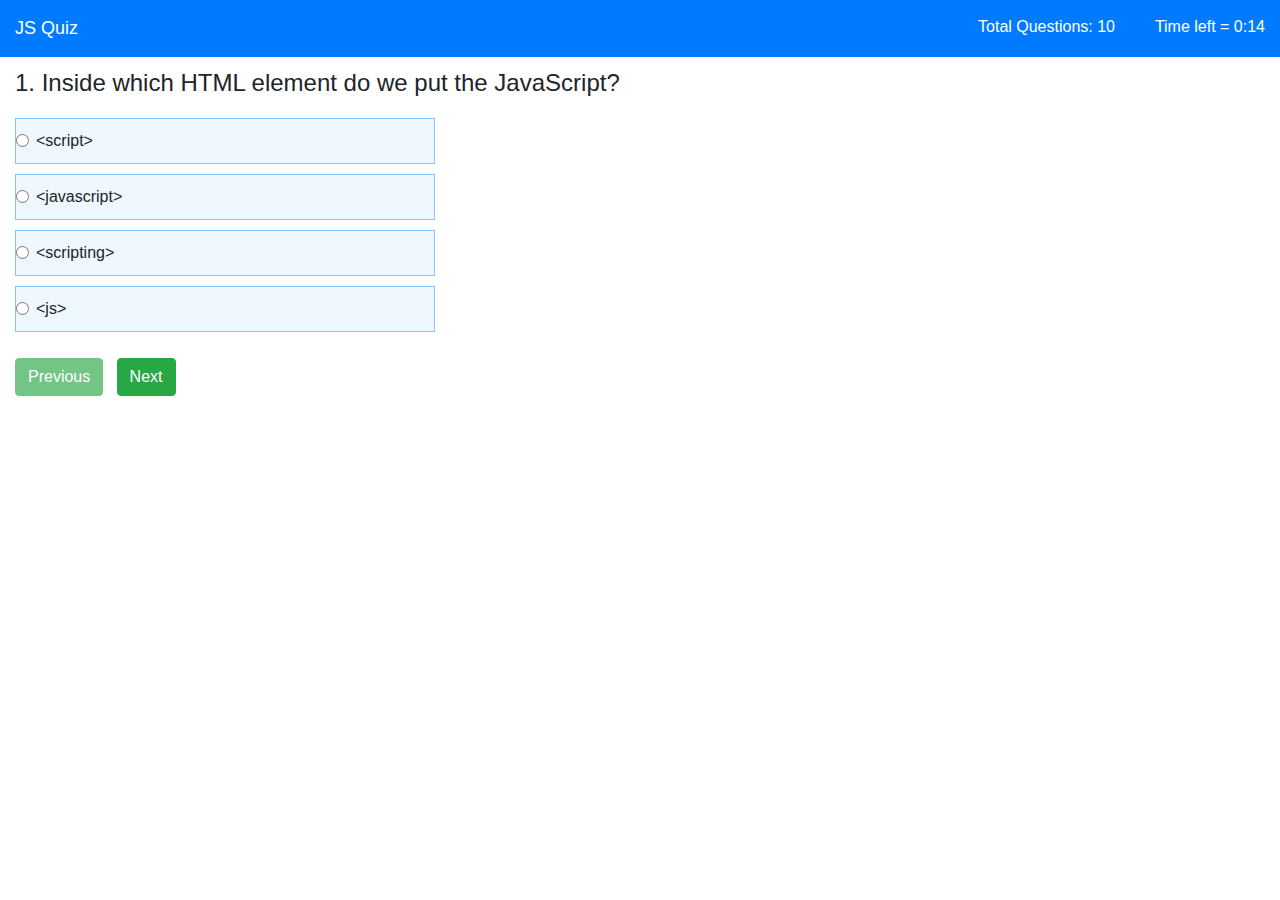
<file: ClassProject Quiz Website/index.html>
<!DOCTYPE html>
<html lang="en">
<head>
<meta charset="UTF-8">
<meta http-equiv="X-UA-Compatible" content="IE=edge">
<meta name="viewport" content="width=device-width, initial-scale=1.0">
<title>QUIZ</title>
<link rel="stylesheet" href="style1.css">
<link rel="stylesheet" href="https://cdnjs.cloudflare.com/ajax/libs/font-awesome/4.7.0/css/font-awesome.css">
<link rel="stylesheet" href="https://cdnjs.cloudflare.com/ajax/libs/twitter-bootstrap/4.0.0-alpha.6/css/bootstrap.min.css">
</head>
<body>
<header class="header bg-primary">
<div class="left-title">JS Quiz</div>
<div class="right-title">Time left = <span id="timer"></span></div>
<div class="right-title">Total Questions: <span id="tque"></span></div>
<div class="clearfix"></div>
</header>
<div class="content">
<div class="container-fluid">
<div class="row">
<div class="col-sm-12">
<div id="result" class="quiz-body">
<form name="quizForm" onSubmit="">
<fieldset class="form-group">
<h4><span id="qid">1.</span> <span id="question"></span></h4>
<div class="option-block-container" id="question-options">
</div> <!-- End of option block -->
</fieldset>
<button name="previous" id="previous" class="btn btn-success">Previous</button>
&nbsp;
<button name="next" id="next" class="btn btn-success">Next</button>
</form>
</div>
</div> <!-- End of col-sm-12 -->
</div> <!-- End of row -->
</div> <!-- ENd of container fluid -->
</div> <!-- End of content -->
<div>
    <p id="demo"></p>
    <p id="demo1"></p>
    <p id="demo2"></p>
    <p id="demo3"></p>
</div>
<script src="https://cdnjs.cloudflare.com/ajax/libs/jquery/3.1.1/jquery.min.js"></script>
<script src="https://cdnjs.cloudflare.com/ajax/libs/twitter-bootstrap/4.0.0-alpha.6/js/bootstrap.min.js"></script>
<script src="app.js"></script>
</body>
</html>
</file>
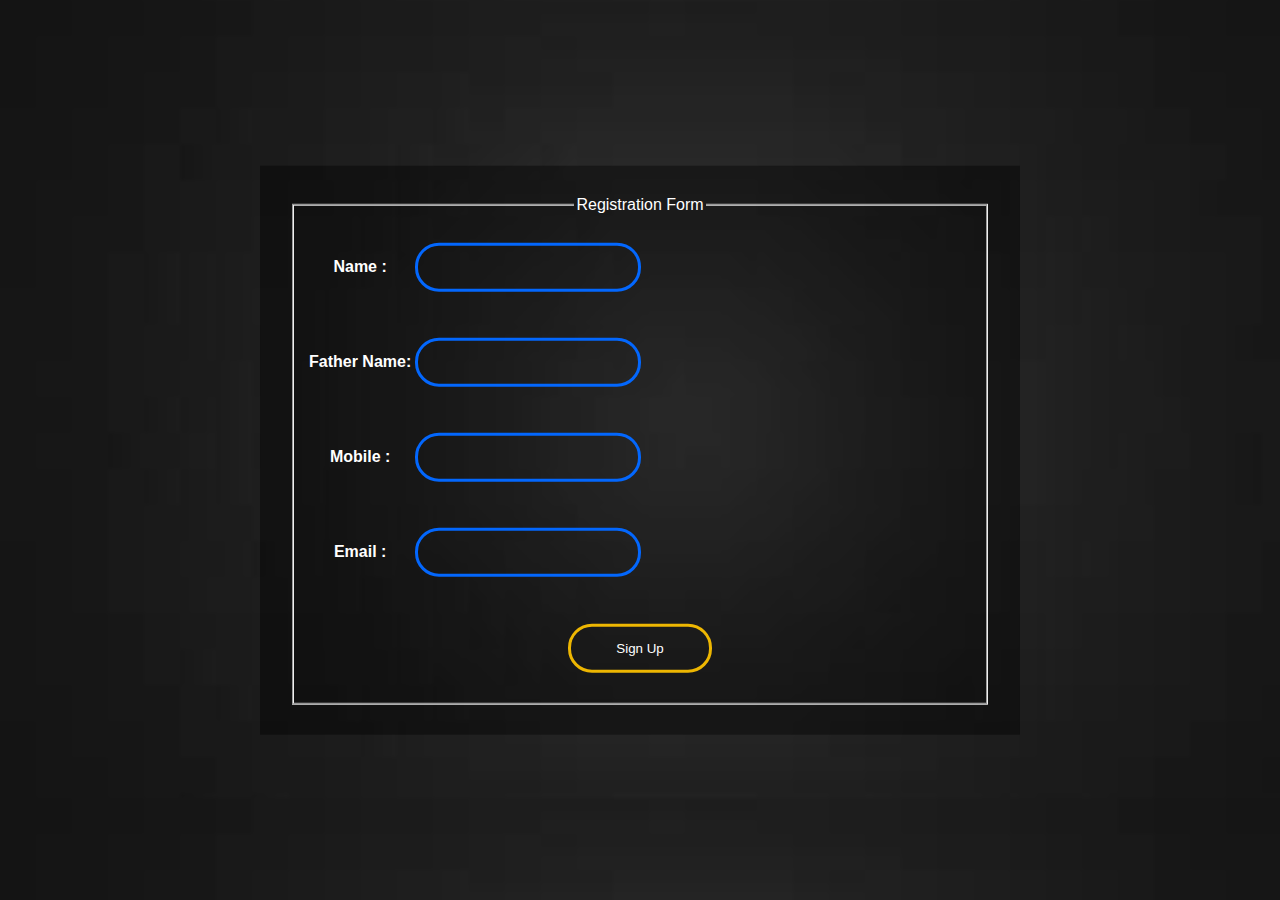
<file: ClassProject Quiz Website/register.html>
<!DOCTYPE html>
<html>
<head>
	<title></title>
    <link rel="stylesheet" href="register_css.css">
    <script src="register.js"></script>
</head>
<body>
	<form class = "box" action = "" method = "POST">
		<fieldset>
			<legend style="text-align: center" class = "res">Registration Form</legend>
			<table>
				<tr>
					<td><label for="fname" class = "res"><b>Name :</b></label></td>
					<td><input type="text" name="" id="fname" required></td>
				</tr>
                <tr></tr>
				<tr>
					<td><label for="fatherName" class = "res"><b>Father Name:</b></label></td>
					<td><input type="text" name="" id="fatherName" required></td>
				</tr>
				<tr></tr>
				<tr>
					<td><label for="mobileno" class = "res"><b>Mobile :</b></label></td>
					<td><input type="tel" name="" id="mobileno" minlength="10" maxlength="10" required></td>
				</tr>
                <tr></tr>
				<tr>
					<td><label for="email" class = "res"><b>Email :</b></label></td>
					<td><input type="email" name="" id="eMAil" required></td>
				</tr>
                <tr></tr>
                <tr></tr>
			</table>
		<button type="button" onclick="onSubmit()" id="submit">Sign Up</button>
	</fieldset>
	</form>
</body>
</html>
</file>
<file: ClassProject Quiz Website/style1.css>
.content {
    margin-top: 54px;
    }
    .header {
    padding: 15px;
    position: fixed;
    top: 0;
    width: 100%;
    z-index: 9999;
    }
    .left-title {
    width: 80px;
    color: #fff;
    font-size: 18px;
    float: left;
    }
    .right-title {
    width: 150px;
    text-align: right;
    float: right;
    color: #fff;
    }
    .quiz-body {
    margin-top: 15px;
    padding-bottom: 50px;
    }
    .option-block-container {
    margin-top: 20px;
    max-width: 420px;
    }
    .option-block {
    padding: 10px;
    background: aliceblue;
    border: 1px solid #84c5fe;
    margin-bottom: 10px;
    cursor: pointer;
    }
    .result-question {
    font-weight: bold;
    }
    .c-wrong {
    margin-left: 20px;
    color: #ff0000;
    }
    .c-correct {
    margin-left: 20px;
    color: green;
    }
    .last-row {
    border-bottom: 1px solid #ccc;
    padding-bottom: 25px;
    margin-bottom: 25px;
    }
    .res-header {
    border-bottom: 1px solid #ccc;
    margin-bottom: 15px;
    padding-bottom: 15px;
    }
</file>
<file: ClassProject Quiz Website/register_css.css>
.red{
    color: red;
}

body{
    margin: 0;
    padding: 0;
    font-family: sans-serif;
    background: url(download.jpg);
    background-size: cover;
}

.box{
    width: 700px;
    padding: 30px;
    position:absolute;
    top:50%;
    left:50%;
    transform: translate(-50%,-50%);
    background:rgba(0,0,0,0.4);
    text-align: center;
}

.box h1{
    color: white;
    text-transform: uppercase;
    font-weight: 700;
}

.box input[type = "text"],.box input[type = "password"],.box input[type = "tel"],.box input[type = "email"]{
    border: 0;
    background: none;
    display: block;
    margin: 20px auto;
    text-align: center;
    border: 3px solid #0367fd;
    padding:14px 10px;
    width:200px;
    outline: none;
    color: white;
    border-radius: 24px;
    transition: 0.25px;
}

.box input[type = "text"]:focus,.box input[type = "password"]:focus,.box input[type = "tel"]:focus,.box input[type = "email"]:focus{
    width: 270px;
    border-color: #ffc400ec;  
}

.res{
    color: white;

}

input::-webkit-outer-spin-button,
input::-webkit-inner-spin-button {
  -webkit-appearance: none;
  margin: 0;
}

#submit{
    border: 0;
    background: none;
    display: block;
    margin: 20px auto;
    text-align:left;
    border: 3px solid #ffc400ec;
    padding:14px 45px;
    outline: none;
    color: white;
    border-radius: 24px;
    transition: 0.25px;
    cursor: pointer;
}

#submit:hover{
    background: #ffc400ec;
}
</file>
